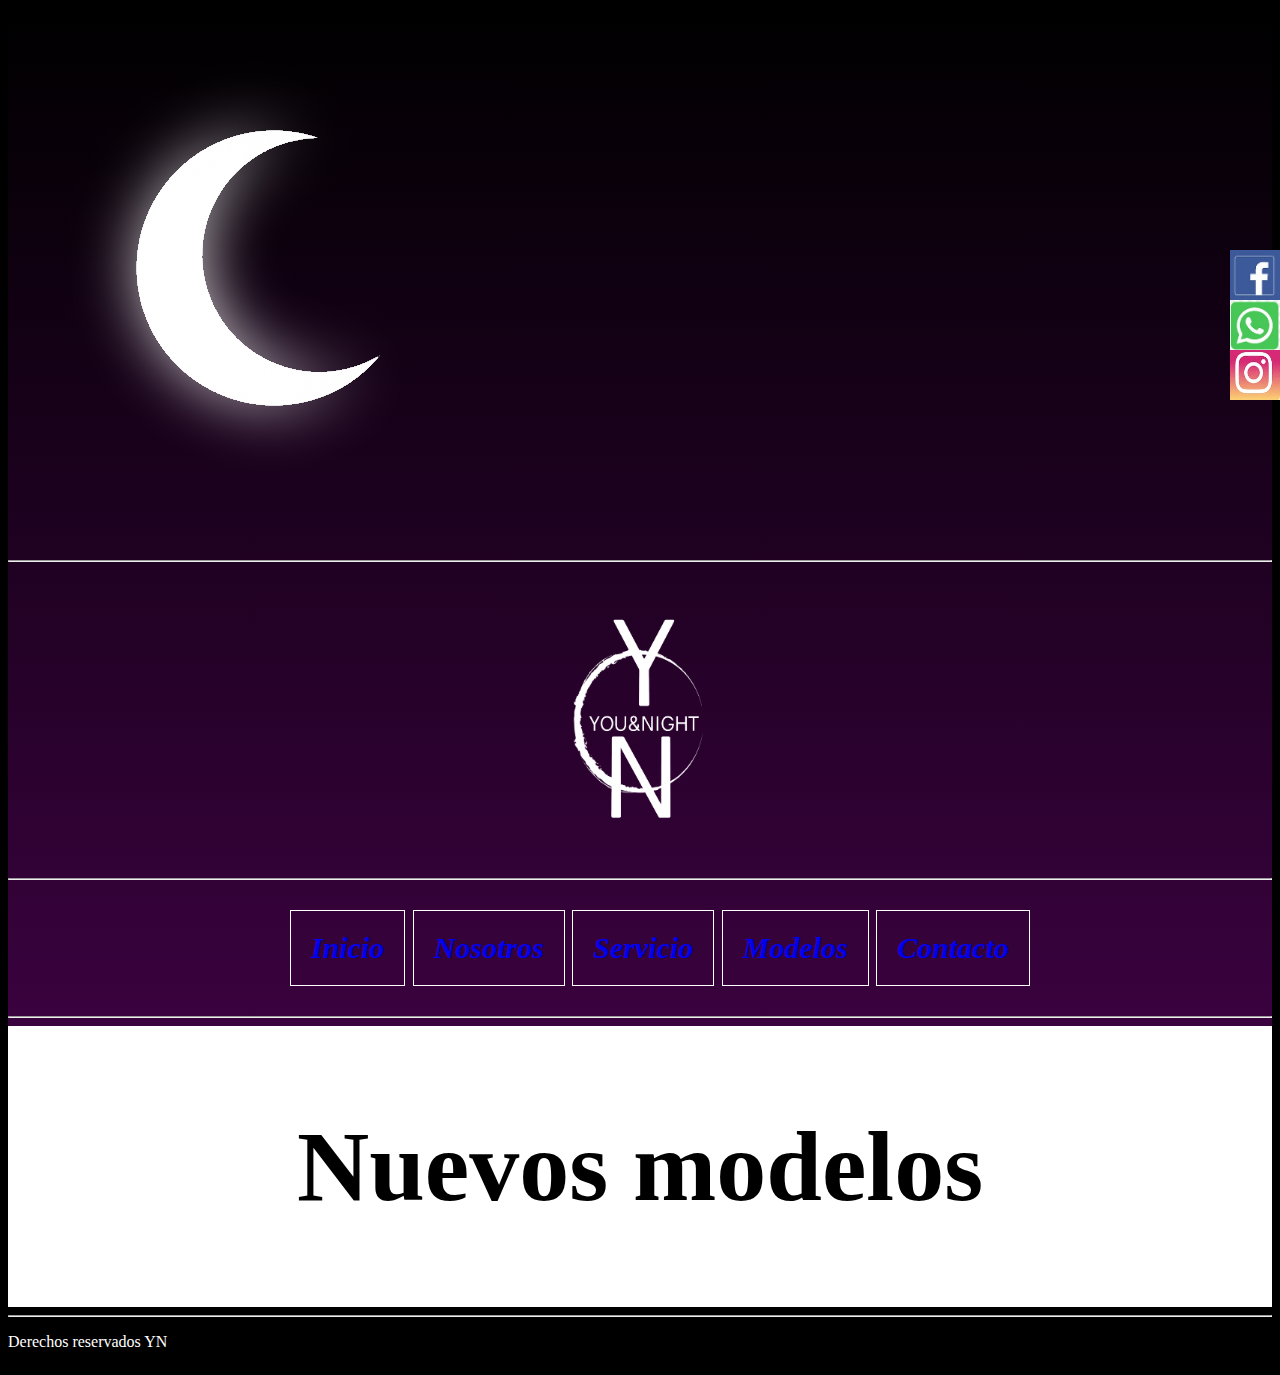
<file: index.html>
<!DOCTYPE html>
<html lang="es">
<head>
    <meta charset="UTF-8">
    <meta http-equiv="X-UA-Compatible" content="IE=edge">
    <meta name="viewport" content="width=device-width, initial-scale=1.0">
    <title>Ropaymoda</title>
    <link href="https://cdn.jsdelivr.net/npm/bootstrap@5.2.1/dist/css/bootstrap.min.css" rel="stylesheet" integrity="sha384-iYQeCzEYFbKjA/T2uDLTpkwGzCiq6soy8tYaI1GyVh/UjpbCx/TYkiZhlZB6+fzT" crossorigin="anonymous"></l>

    <link rel="shortcut icon" href="multimedia/logofavicon.jpg" type="image/x-icon">
    <link rel="stylesheet" href="css/estilos.css">
</head>
<body class="cajaPadre">
    <header class="areaEncabezado">
        <div> </div><img class="animacion"  src="multimedia/lunanueva.png" alt=""></div>
        
        <hr>
        <div class="centrar"><img class="logoTamaño" src="multimedia/logov1.png" alt=""></div>
        <hr>

        <nav class="menuPrincipal">
            <ul class="colorBlanco" >

               <div class=" bordeMenu"><a href="index.html"><li>Inicio</li></a></div>
                <div class=" bordeMenu"><a href="paginas/nosotros.html"><li>Nosotros</li></a></div>
                <div class=" bordeMenu"><a href="paginas/servicio.html"><li>Servicio</li></a></div>
                <div class=" bordeMenu"><a href="paginas/modelos.html"><li>Modelos</li></a></div>
                <div class=" bordeMenu"><a href="paginas/contacto.html"><li>Contacto</li></a></div>
            </ul>
            <hr>

            
        </nav>


    </header>

    <main class="areaContenido">

     <h2 class="nuevosModelos">Nuevos modelos</h2>

    </main>



    <footer class="areaFooter">
        <hr>
        <div class="redesSociales">
            <img src="multimedia/facebook.jpg" alt="">
            <img src="multimedia/whasap.jpg" alt="">
            <img src="multimedia/ig.jpg" alt="">
        </div>
        <p class="colorBlanco">Derechos reservados YN</p>


    </footer>
 <!-- JavaScript Bundle with Popper -->
<script src="https://cdn.jsdelivr.net/npm/bootstrap@5.2.1/dist/js/bootstrap.bundle.min.js" integrity="sha384-u1OknCvxWvY5kfmNBILK2hRnQC3Pr17a+RTT6rIHI7NnikvbZlHgTPOOmMi466C8" crossorigin="anonymous"></script>
   
</body>
</html>
</file>
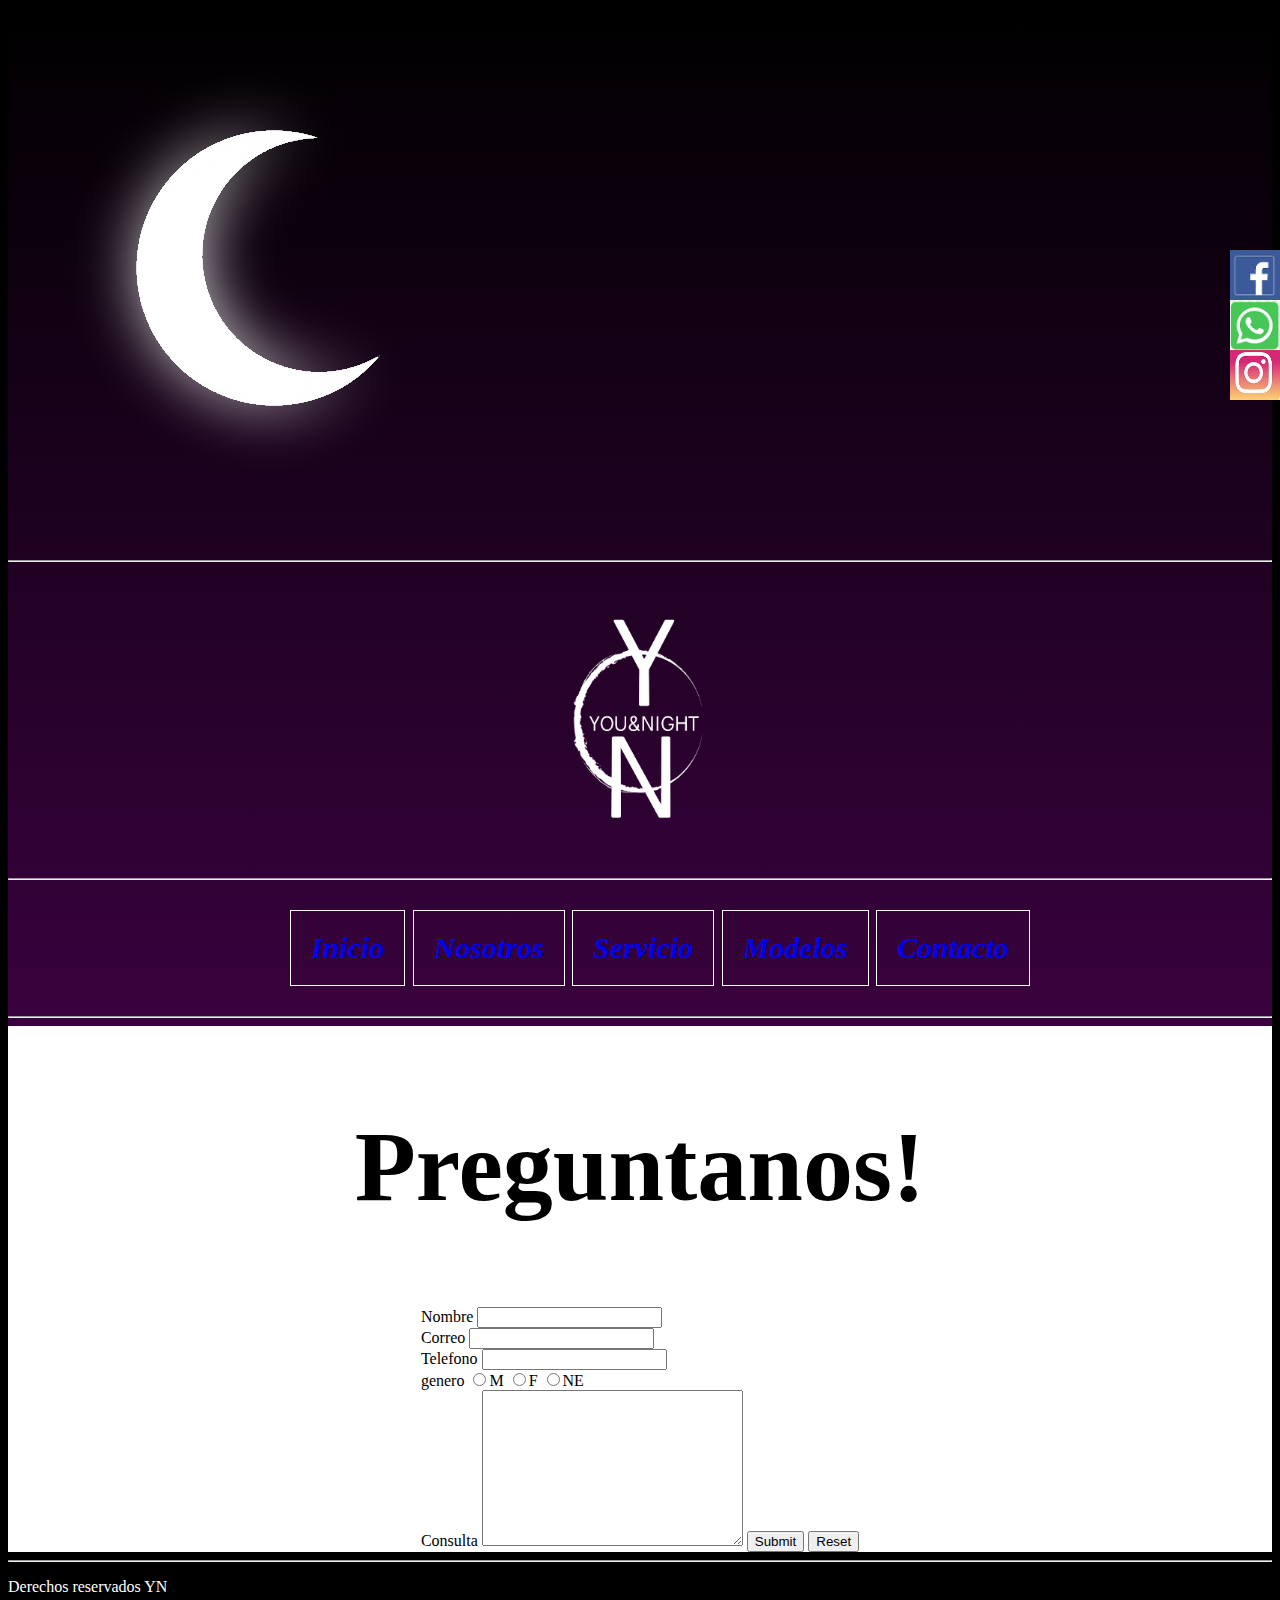
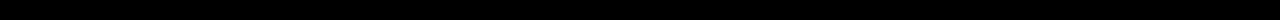
<file: paginas/contacto.html>
<!DOCTYPE html>
<html lang="en">
<head>
    <meta charset="UTF-8">
    <meta http-equiv="X-UA-Compatible" content="IE=edge">
    <meta name="viewport" content="width=device-width, initial-scale=1.0">
    <title>Ropaymoda</title>
    <link rel="shortcut icon" href="../multimedia/logofavicon.jpg" type="image/x-icon">
    <link rel="stylesheet" href="../css/estilos.css">
</head>
<body class="cajaPadre">
    <header>
        <img class="animacion" src="../multimedia/lunanueva.png" alt="">
        <hr>
        <div class="centrar"><img class="logoTamaño" src="../multimedia/logov1.png" alt=""></div>
         <hr>
        <nav class="menuPrincipal">
            <ul class="colorBlanco">

                <div class="bordeMenu"><a href="../index.html"><li>Inicio</li></a></div>
                <div class="bordeMenu"><a href="nosotros.html"><li>Nosotros</li></a></div>
                <div class="bordeMenu"><a href="servicio.html"><li>Servicio</li></a></div>
                <div class="bordeMenu"><a href="modelos.html"><li>Modelos</li></a></div>
                <div class="bordeMenu"><a href="contacto.html"><li>Contacto</li></a></div>
                
            </ul>
              <hr>
        </nav>




    </header>
    <main class="areaContenido">
       
        <h2 class="nuevosModelos">Preguntanos!</h2>

       <div class="formulario" ><form  action=" ">
       <div class="formulario"><label for="nombre">Nombre</label>
        <input type="text" name="nombre"></div>
     

        <div class="formulario"><label for="correo">Correo</label>
        <input type="email" name="correo"></div>
       

        <div class="formulario"><label for="telefono">Telefono</label>
        <input type="tel" name="telefono"></div>
       

        <div class="formulario"><label for="genero">genero</label>
        <input type="radio" value="M"name="genero">M
        <input type="radio" value="F"name="genero">F
        <input type="radio" value="NE"name="genero">NE </div>
      

        <div class="formulario"><label for="consulta">Consulta</label>
        <textarea name="consulta" id="" cols="30" rows="10"></textarea>
        
         <input type="submit">
         <input type="reset"></div>   


    </form>
    </div>


    </main>
    
    <footer class="areaFooter">
        <hr>
        <div class="redesSociales">
            <img src="../multimedia/facebook.jpg" alt="">
            <img src="../multimedia/whasap.jpg" alt="">
            <img src="../multimedia/ig.jpg" alt="">
        </div>
        <p class="colorBlanco">Derechos reservados YN</p>
    </footer>
    

</body>
</html>
</file>
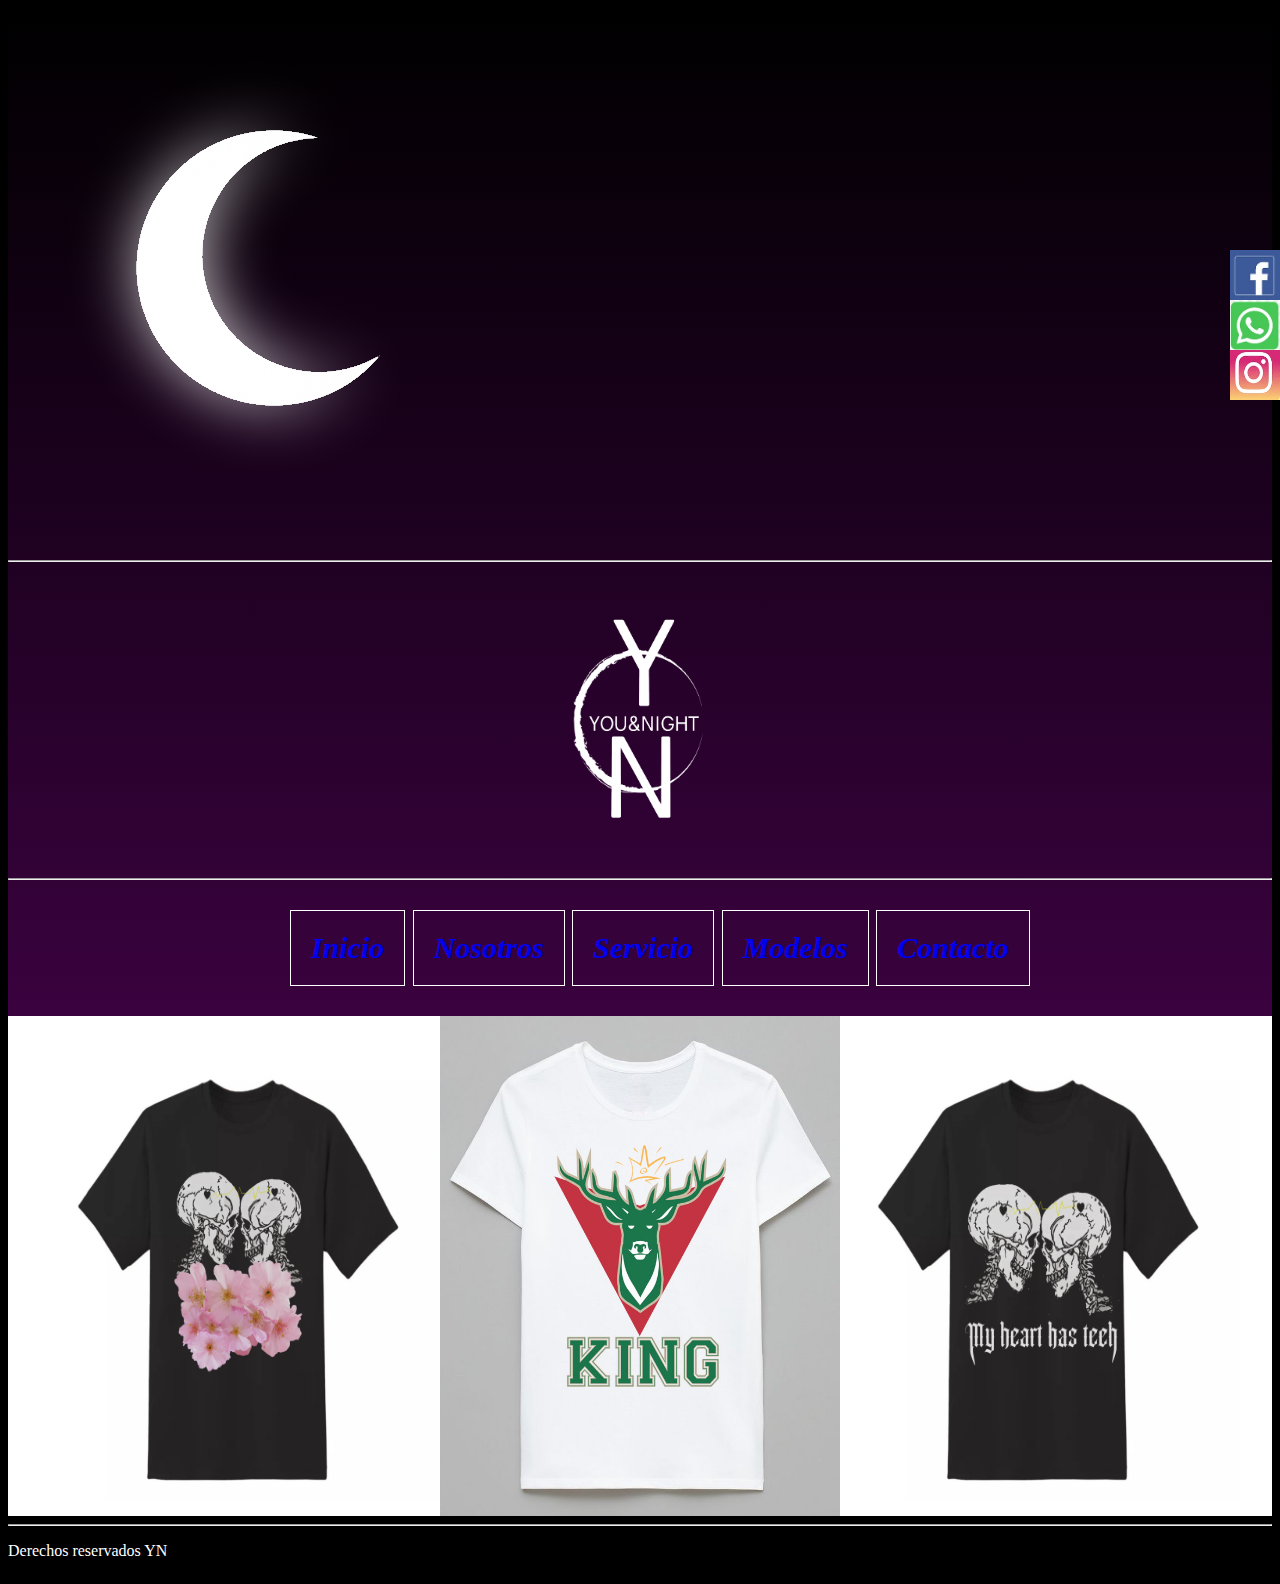
<file: paginas/modelos.html>
<!DOCTYPE html>
<html lang="en">
<head>
    <meta charset="UTF-8">
    <meta http-equiv="X-UA-Compatible" content="IE=edge">
    <meta name="viewport" content="width=device-width, initial-scale=1.0">
    <title>Ropaymoda</title>
    <link rel="shortcut icon" href="../multimedia/logofavicon.jpg" type="image/x-icon">
    <link rel="stylesheet" href="../css/estilos.css">
    
</head>
<body class="cajaPadre">
    <header class="areaEncabezado">
        
        <img class="animacion" src="../multimedia/lunanueva.png" alt="">
        <hr>
        <div class="centrar"><img class="logoTamaño" src="../multimedia/logov1.png" alt=""></div>
        
        <hr>

        <nav class="menuPrincipal">
            <ul class="colorBlanco">

                <div class="bordeMenu"><a href="../index.html"><li>Inicio</li></a></div>
                <div class="bordeMenu"><a href="nosotros.html"><li>Nosotros</li></a></div>
                <div class="bordeMenu"><a href="servicio.html"><li>Servicio</li></a></div>
                <div class="bordeMenu"><a href="modelos.html"><li>Modelos</li></a></div>
                <div class="bordeMenu"><a href="contacto.html"><li>Contacto</li></a></div>
            </ul>
            

        </nav>
        


    </header>

    <main class="areaContenido">
        

     <div class="modelosPosicion ">
     <img  class="modelos" src="../multimedia/pruebacraneo.jpg" alt="">
     <img class="modelos" src="../multimedia/remerapruebaKingverde.jpg" alt="">
     <img class="modelos" src="../multimedia/frasecraneo.jpg" alt="">
    </div>
    </main>



    <footer class="areaFooter">
        <hr>
        <div class="redesSociales">
            <img src="../multimedia/facebook.jpg" alt="">
            <img src="../multimedia/whasap.jpg" alt="">
            <img src="../multimedia/ig.jpg" alt="">
        </div>
        <p class="colorBlanco">Derechos reservados YN</p>


    </footer>
    
</body>
</html>
</file>
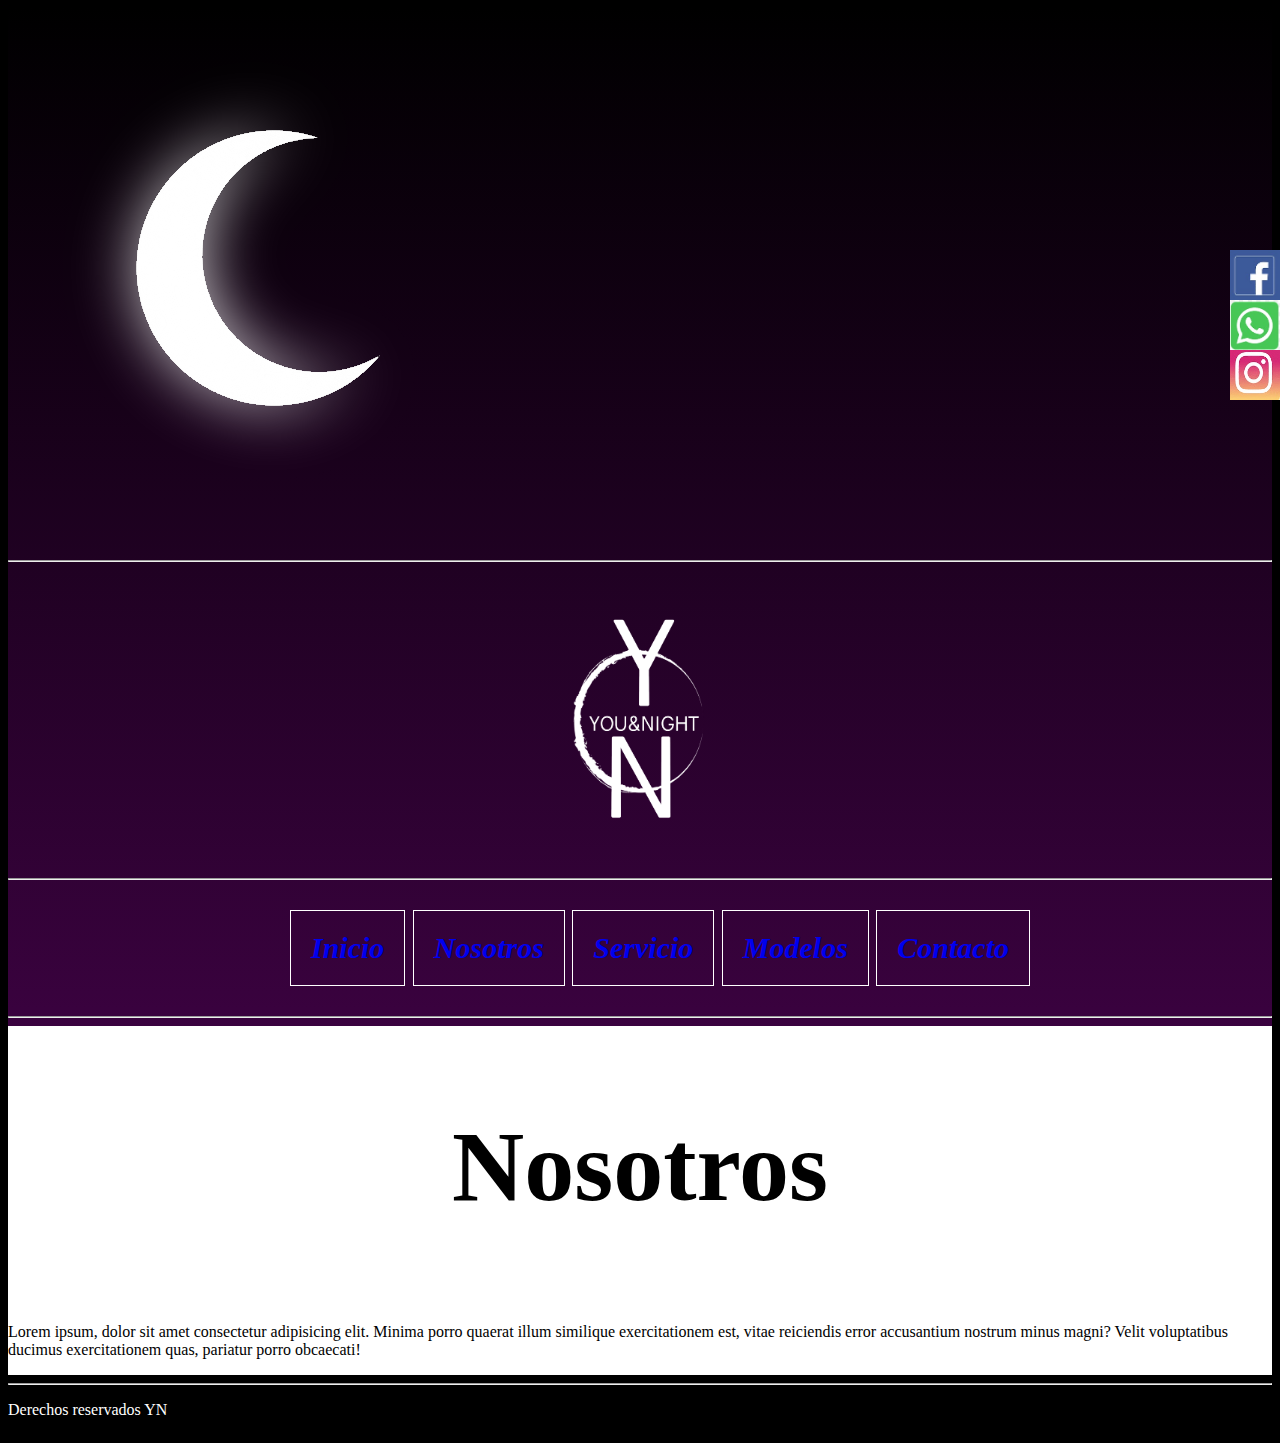
<file: paginas/nosotros.html>
<!DOCTYPE html>
<html lang="en">
<head>
    <meta charset="UTF-8">
    <meta http-equiv="X-UA-Compatible" content="IE=edge">
    <meta name="viewport" content="width=device-width, initial-scale=1.0">
    <title>Ropaymoda</title>
    <link rel="shortcut icon" href="../multimedia/logofavicon.jpg" type="image/x-icon">
    <link rel="stylesheet" href="../css/estilos.css">
</head>
<body class="cajaPadre">
    <header class="areaEcabezado">
        <img  class="animacion" src="../multimedia/lunanueva.png" alt="">
        <hr>
       <div class="centrar"> <img class="logoTamaño" src="../multimedia/logov1.png" alt=""></div> 
        
        <hr>

        <nav class="menuPrincipal">
            <ul class="colorBlanco">

                <div class="bordeMenu"><a href="../index.html"><li>Inicio</li></a></div>
                <div class="bordeMenu"><a href="nosotros.html"><li>Nosotros</li></a></div>
                <div class="bordeMenu"><a href="servicio.html"><li>Servicio</li></a></div>
                <div class="bordeMenu"><a href="modelos.html"><li>Modelos</li></a></div>
                <div class="bordeMenu"><a href="contacto.html"><li>Contacto</li></a></div>
            </ul>
            <hr>

        </nav>


    </header>

    <main class="areaContenido">
        <h2 class="nuevosModelos">Nosotros</h2>

        <p>Lorem ipsum, dolor sit amet consectetur adipisicing elit. Minima porro quaerat illum similique exercitationem est, vitae reiciendis error accusantium nostrum minus magni? Velit voluptatibus ducimus exercitationem quas, pariatur porro obcaecati!</p>

    </main>



    <footer class="areaFooter">
        <hr>
        <div class="redesSociales">
            <img src="../multimedia/facebook.jpg" alt="">
            <img src="../multimedia/whasap.jpg" alt="">
            <img src="../multimedia/ig.jpg" alt="">
        </div>
        <p class="colorBlanco">Derechos reservados YN</p>


    </footer>
    
</body>
</html>
</file>
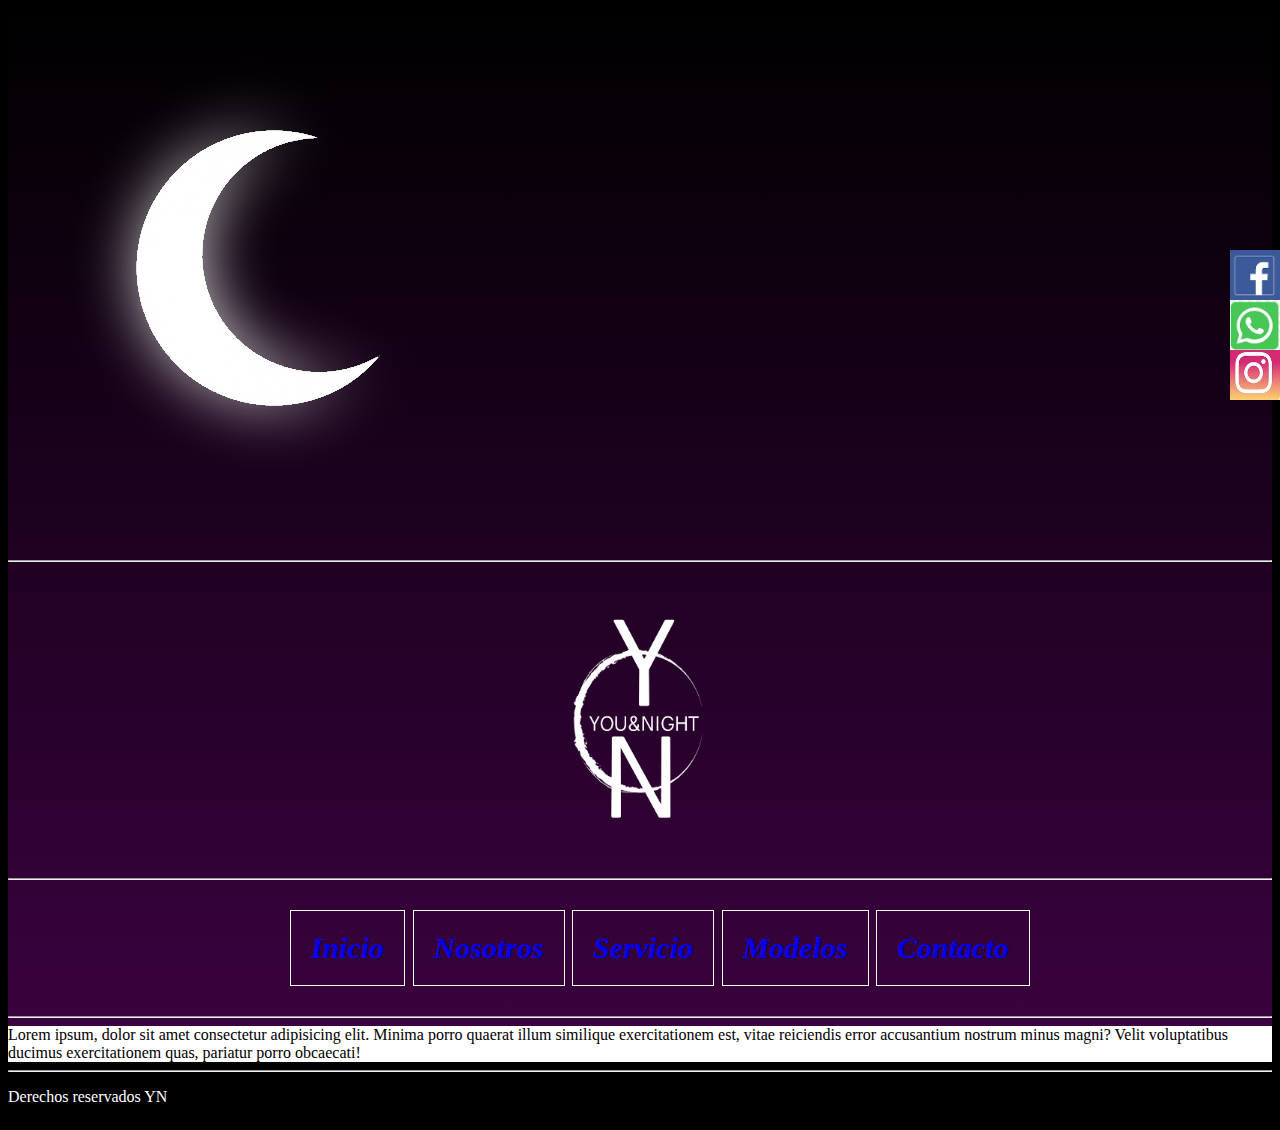
<file: paginas/servicio.html>
<!DOCTYPE html>
<html lang="en">
<head>
    <meta charset="UTF-8">
    <meta http-equiv="X-UA-Compatible" content="IE=edge">
    <meta name="viewport" content="width=device-width, initial-scale=1.0">
    <title>Ropaymoda</title>
    <link rel="shortcut icon" href="../multimedia/logofavicon.jpg" type="image/x-icon">
    <link rel="stylesheet" href="../css/estilos.css">
</head>
<body class="cajaPadre">
    <header class="areaEncabezado">
        <img class="animacion" src="../multimedia/lunanueva.png" alt="">
        <hr>
        <div class="centrar"> <img class="logoTamaño" src="../multimedia/logov1.png" alt=""></div>
        <hr>

        <nav class="menuPrincipal">
            <ul class="colorBlanco">

                <div class="bordeMenu "><a href="../index.html"><li>Inicio</li></a></div>
                <div class="bordeMenu"><a href="nosotros.html"><li>Nosotros</li></a></div>
                <div class="bordeMenu"><a href="servicio.html"><li>Servicio</li></a></div>
                <div class="bordeMenu"><a href="modelos.html"><li>Modelos</li></a></div>
                <div class="bordeMenu"><a href="contacto.html"><li>Contacto</li></a></div>
            </ul>
            <hr>

        </nav>


    </header>

    <main class="areaContenido">

     Lorem ipsum, dolor sit amet consectetur adipisicing elit. Minima porro quaerat illum similique exercitationem est, vitae reiciendis error accusantium nostrum minus magni? Velit voluptatibus ducimus exercitationem quas, pariatur porro obcaecati!

    </main>



    <footer class="areaFooter">
        <hr>
        <div class="redesSociales">
            <img src="../multimedia/facebook.jpg" alt="">
            <img src="../multimedia/whasap.jpg" alt="">
            <img src="../multimedia/ig.jpg" alt="">
        </div>
        <p class="colorBlanco">Derechos reservados YN</p>


    </footer>
    
</body>
</html>
</file>
<file: css/estilos.css>
html{

font-size:62,5%;

}

ul{
list-style-type: none;

font-style:italic;
font-weight: bold;
font-size: 30px;
text-align: center;
 

}
    
.colorBlanco{
color: rgb(255, 255, 255);
border:  10px white;
}
a{

text-decoration: none;  

}

body{

background-color: black;

}

header{

background: linear-gradient(to bottom,black, rgb(58, 2, 63))



}
.logoTamaño{
display: flex;
height: 300px;
width: 170px;


}
.centrar {

display: flex;
flex-direction: row;
justify-content: center;

}
.menuPrincipal ul li{


display: inline-block;
padding: 20px 20px;
}
.nuevosModelos{

font-size: 100px;
font-weight: bold;

}
.redesSociales {
position:fixed;
right: 0px;
bottom: 500px;

}
.redesSociales img {

display: block;
height: 50px;
width: 50px;

}
/*footer{

background-color: black;

}*/
.formulario{

display: block;

}
.modelos{

height: 500px;
width: 400px;

}
.modelosPosicion{
    display: flex;

flex-direction: row;
align-items: center;


}

main{
    background-color: rgb(255, 255, 255);
 
    }

.cajaPadre{

    display: grid;

    grid-template-columns: 1fr;
    grid-template-rows: 0,5fr 0,5fr 0,2fr ;
    grid-template-areas: 
        "header"
        "main"
        "footer"
    
    ;


/*display: flex;
flex-direction: column;
flex-wrap: wrap;
/*flex-flow: column wrap;*

align-items: stretch;*/


}


.areaEncabezado{

grid-area: "header";


}
.areaContenido{
    

    grid-area: "main";

    display: flex;
    flex-direction: column;
   align-items: center;
   
   
    
   
    
    
    }
.areaFooter{
      
       
        grid-area: "footer";
        background-color: black;
        
        
        }
 @keyframes aparecer  {

    0% {opacity: 100%;}   

    50% {opacity: 30%;}  

    100% {opacity:100%;}  

    } 
    
  .animacion  {

    animation-name: aparecer;
    animation-delay: 1s;
    animation-duration: 4s;
    animation-iteration-count: infinite;
    animation-timing-function: linear;
  }  

  .bordeMenu { border: 1px solid white;
    display: flex;
   
   
  display: inline-block;

}
a:hover {
    color: white;
  }

        
@media screen and (max-width:500px) {

    .cajaPadre{

        
    
        grid-template-columns: 1fr;
        grid-template-rows: 0,5fr 0,5fr 0,2...............qfr ;
        grid-template-areas: 
            "header"
            "main"
            "footer";

    
}

.modelosPosicion{

display: flex;
flex-direction: column;
align-items: center;

}
.areaContenido{

    background-color: brown;
    display: flex;
    flex-direction: column;
    
    align-items: center;
    
}

.nuevosModelos{

    font-size: 50px;


}
.bordeMenu { border: 1px solid white;
    display: flex;
   
  
  flex-direction: column;
  
 }

.menuPrincipal ul li{
 display: flex;
 flex-direction: column;
 font-size: 25px;
 
 
 padding: 15px 15px;

}

.animacion{

    height: 300px;
    width:  300px;

}
}
</file>
